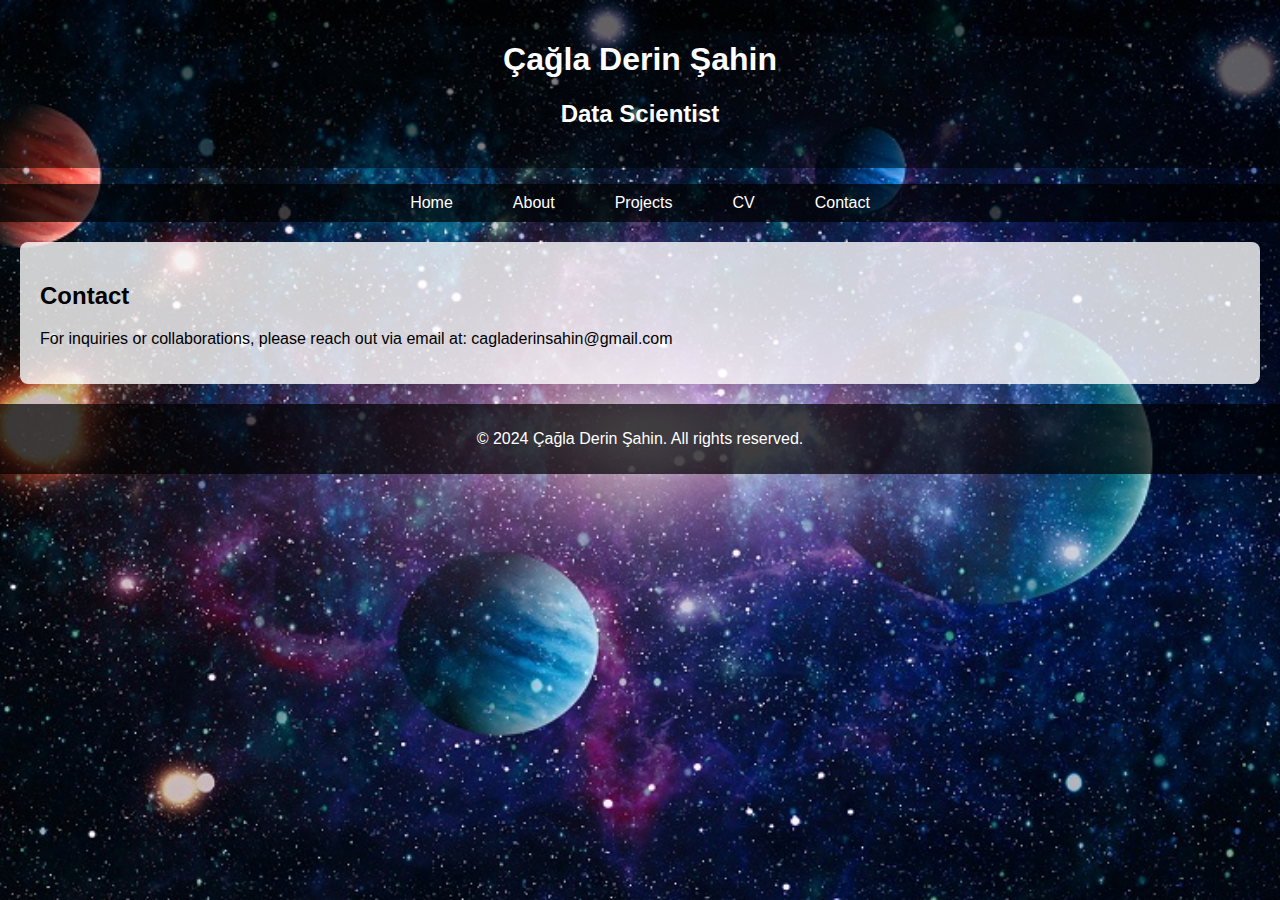
<file: Week5_CV_Latex_Overleaf_website/my_website/index.html>
<!DOCTYPE html>
<html lang="en">
<head>
    <meta charset="UTF-8">
    <meta name="viewport" content="width=device-width, initial-scale=1.0">
    <title>Çağla Derin Şahin - Contact</title>
    <link rel="stylesheet" href="styles.css">
</head>
<body>
    <header>
        <div class="header-content">
            <h1>Çağla Derin Şahin</h1>
            <h2>Data Scientist</h2>
        </div>
    </header>
    <nav>
        <ul>
            <li><a href="index.html">Home</a></li>
            <li><a href="about.html">About</a></li>
            <li><a href="projects.html">Projects</a></li>
            <li><a href="cv.html">CV</a></li>
            <li><a href="contact.html">Contact</a></li>
        </ul>
    </nav>
    <main>
        <section id="contact">
            <h2>Contact</h2>
            <p>For inquiries or collaborations, please reach out via email at: cagladerinsahin@gmail.com</p>
        </section>
    </main>
    <footer>
        <p>&copy; 2024 Çağla Derin Şahin. All rights reserved.</p>
    </footer>
</body>
</html>
</file>
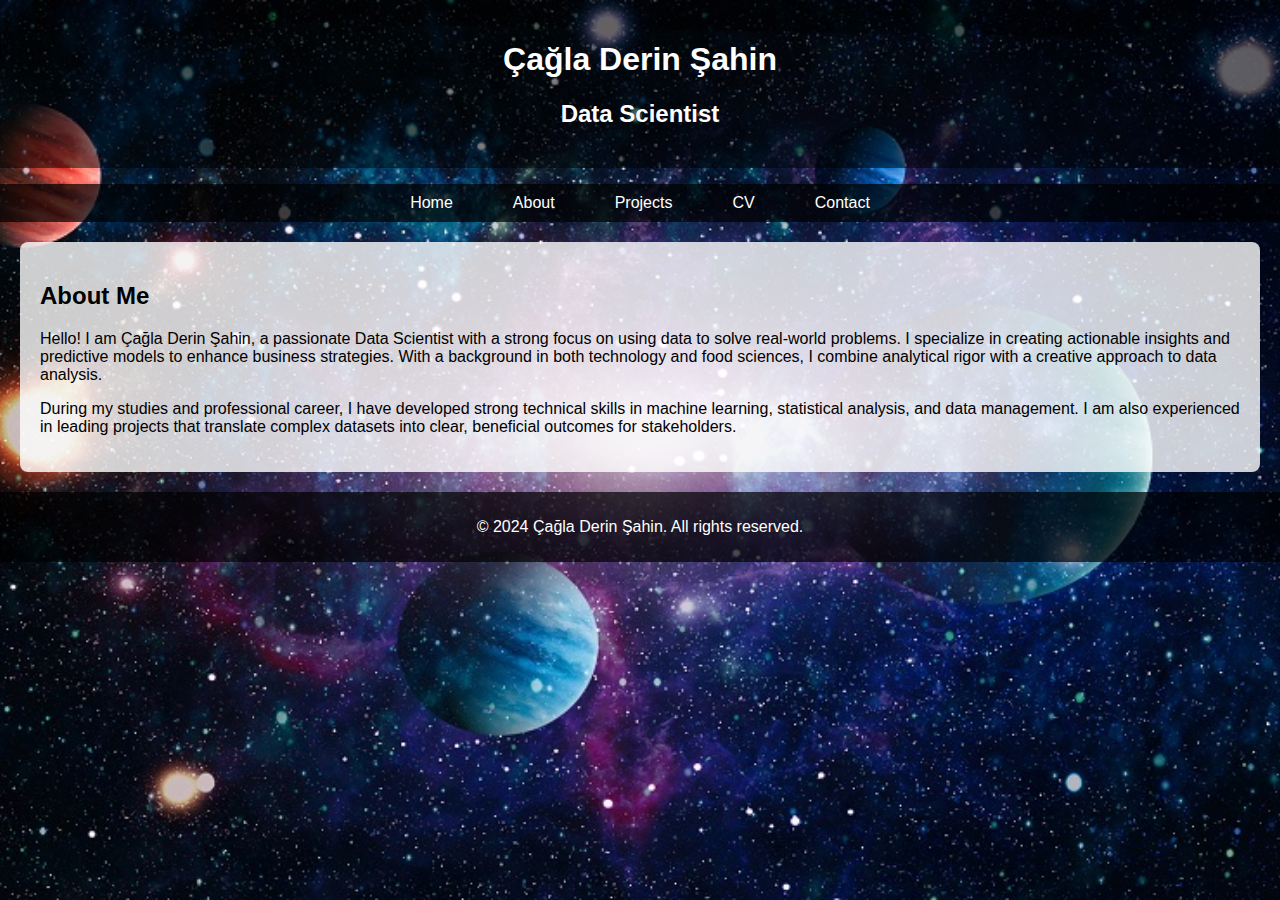
<file: Week5_CV_Latex_Overleaf_website/my_website/about.html>
<!DOCTYPE html>
<html lang="en">
<head>
    <meta charset="UTF-8">
    <meta name="viewport" content="width=device-width, initial-scale=1.0">
    <title>Çağla Derin Şahin - About</title>
    <link rel="stylesheet" href="styles.css">
</head>
<body>
    <header>
        <div class="header-content">
            <h1>Çağla Derin Şahin</h1>
            <h2>Data Scientist</h2>
        </div>
    </header>
    <nav>
        <ul>
            <li><a href="index.html">Home</a></li>
            <li><a href="about.html">About</a></li>
            <li><a href="projects.html">Projects</a></li>
            <li><a href="cv.html">CV</a></li>
            <li><a href="contact.html">Contact</a></li>
        </ul>
    </nav>
    <main>
        <section id="about">
            <h2>About Me</h2>
            <p>Hello! I am Çağla Derin Şahin, a passionate Data Scientist with a strong focus on using data to solve real-world problems. I specialize in creating actionable insights and predictive models to enhance business strategies. With a background in both technology and food sciences, I combine analytical rigor with a creative approach to data analysis.</p>
            <p>During my studies and professional career, I have developed strong technical skills in machine learning, statistical analysis, and data management. I am also experienced in leading projects that translate complex datasets into clear, beneficial outcomes for stakeholders.</p>
        </section>
    </main>
    <footer>
        <p>&copy; 2024 Çağla Derin Şahin. All rights reserved.</p>
    </footer>
</body>
</html>
</file>
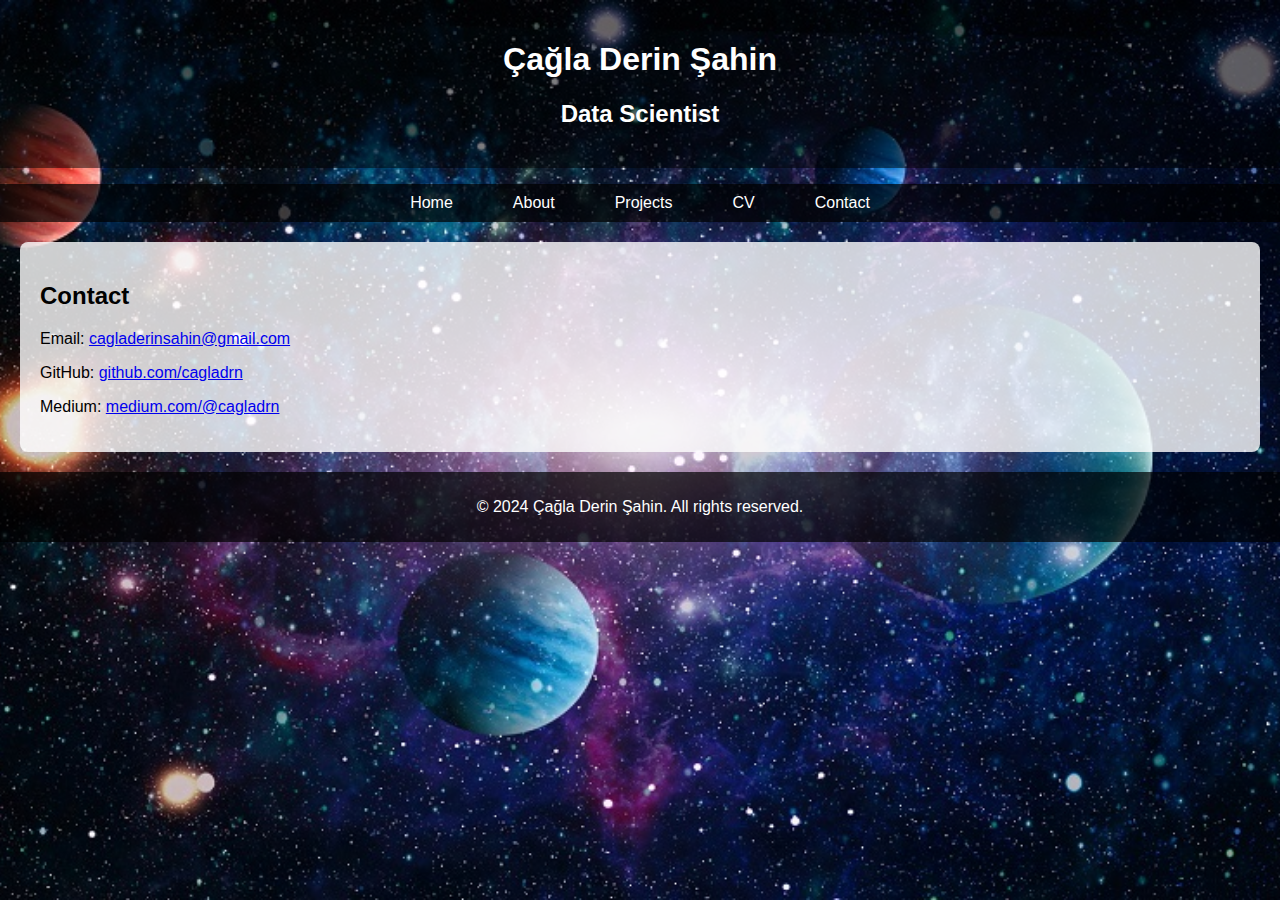
<file: Week5_CV_Latex_Overleaf_website/my_website/contact.html>
<!DOCTYPE html>
<html lang="en">
<head>
    <meta charset="UTF-8">
    <meta name="viewport" content="width=device-width, initial-scale=1.0">
    <title>Çağla Derin Şahin - Contact</title>
    <link rel="stylesheet" href="styles.css">
</head>
<body>
    <header>
        <div class="header-content">
            <h1>Çağla Derin Şahin</h1>
            <h2>Data Scientist</h2>
        </div>
    </header>
    <nav>
        <ul>
            <li><a href="index.html">Home</a></li>
            <li><a href="about.html">About</a></li>
            <li><a href="projects.html">Projects</a></li>
            <li><a href="cv.html">CV</a></li>
            <li><a href="contact.html">Contact</a></li>
        </ul>
    </nav>
    <main>
        <section id="contact">
            <h2>Contact</h2>
            <p>Email: <a href="mailto:cagladerinsahin@gmail.com">cagladerinsahin@gmail.com</a></p>
            <p>GitHub: <a href="https://github.com/cagladrn" target="_blank">github.com/cagladrn</a></p>
            <p>Medium: <a href="https://medium.com/@cagladerinsahin" target="_blank">medium.com/@cagladrn</a></p>
        </section>
    </main>
    <footer>
        <p>&copy; 2024 Çağla Derin Şahin. All rights reserved.</p>
    </footer>
</body>
</html>
</file>
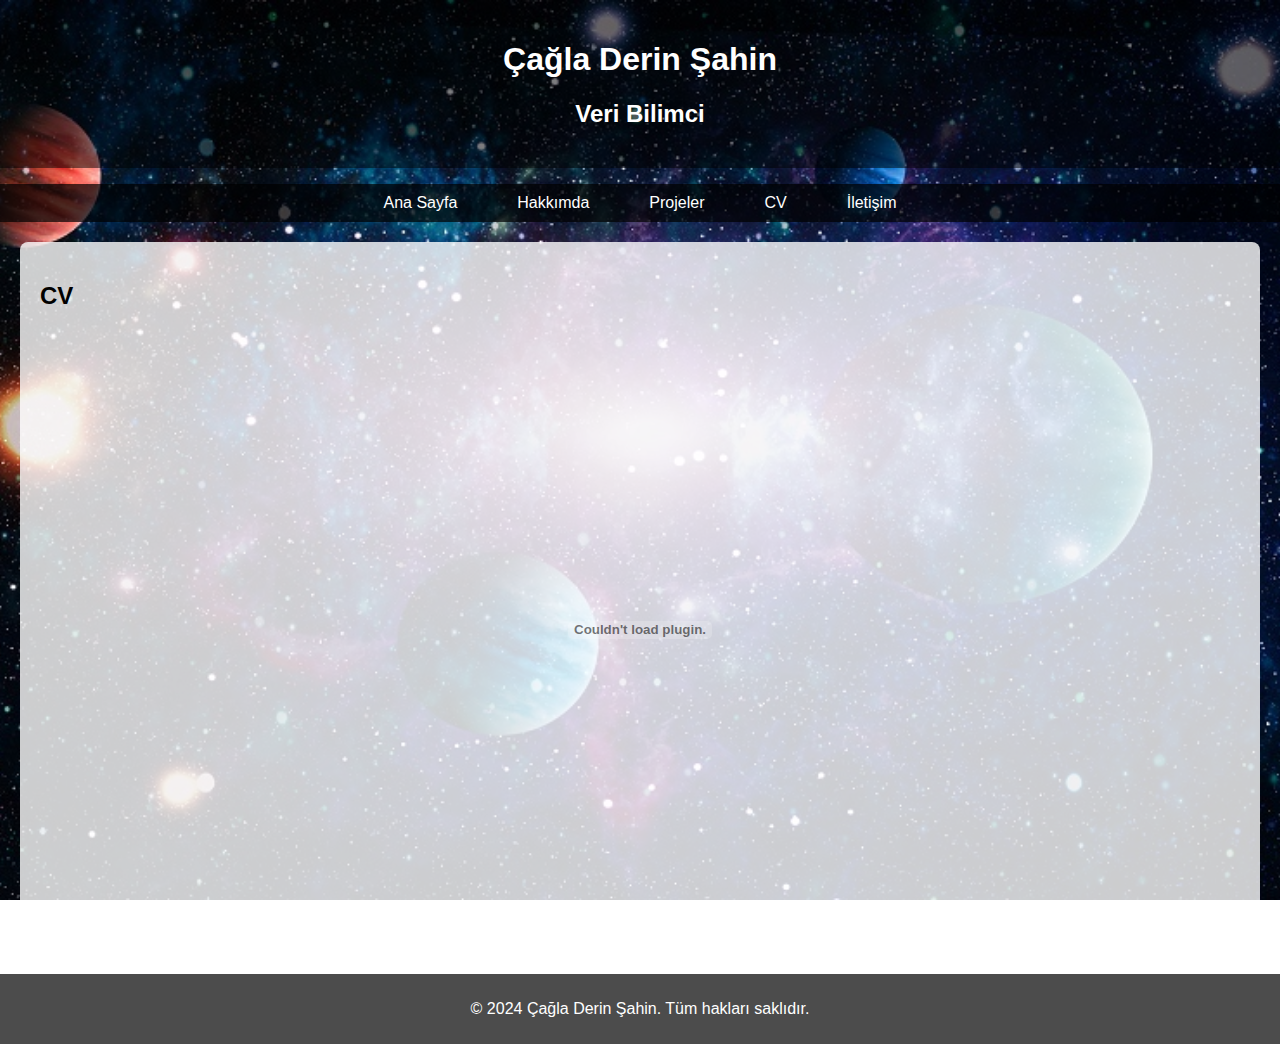
<file: Week5_CV_Latex_Overleaf_website/my_website/cv.html>
<!DOCTYPE html>
<html lang="en">
<head>
    <meta charset="UTF-8">
    <meta name="viewport" content="width=device-width, initial-scale=1.0">
    <title>Çağla Derin Şahin - CV</title>
    <link rel="stylesheet" href="styles.css">
</head>
<body>
    <header>
        <div class="header-content">
            <h1>Çağla Derin Şahin</h1>
            <h2>Veri Bilimci</h2>
        </div>
    </header>
    <nav>
        <ul>
            <li><a href="index.html">Ana Sayfa</a></li>
            <li><a href="about.html">Hakkımda</a></li>
            <li><a href="projects.html">Projeler</a></li>
            <li><a href="cv.html">CV</a></li>
            <li><a href="contact.html">İletişim</a></li>
        </ul>
    </nav>
    <main>
        <section id="cv">
            <h2>CV</h2>
            <embed src="my_CV.pdf" type="application/pdf" width="100%" height="600px" />
        </section>
    </main>
    <footer>
        <p>&copy; 2024 Çağla Derin Şahin. Tüm hakları saklıdır.</p>
    </footer>
</body>
</html>
</file>
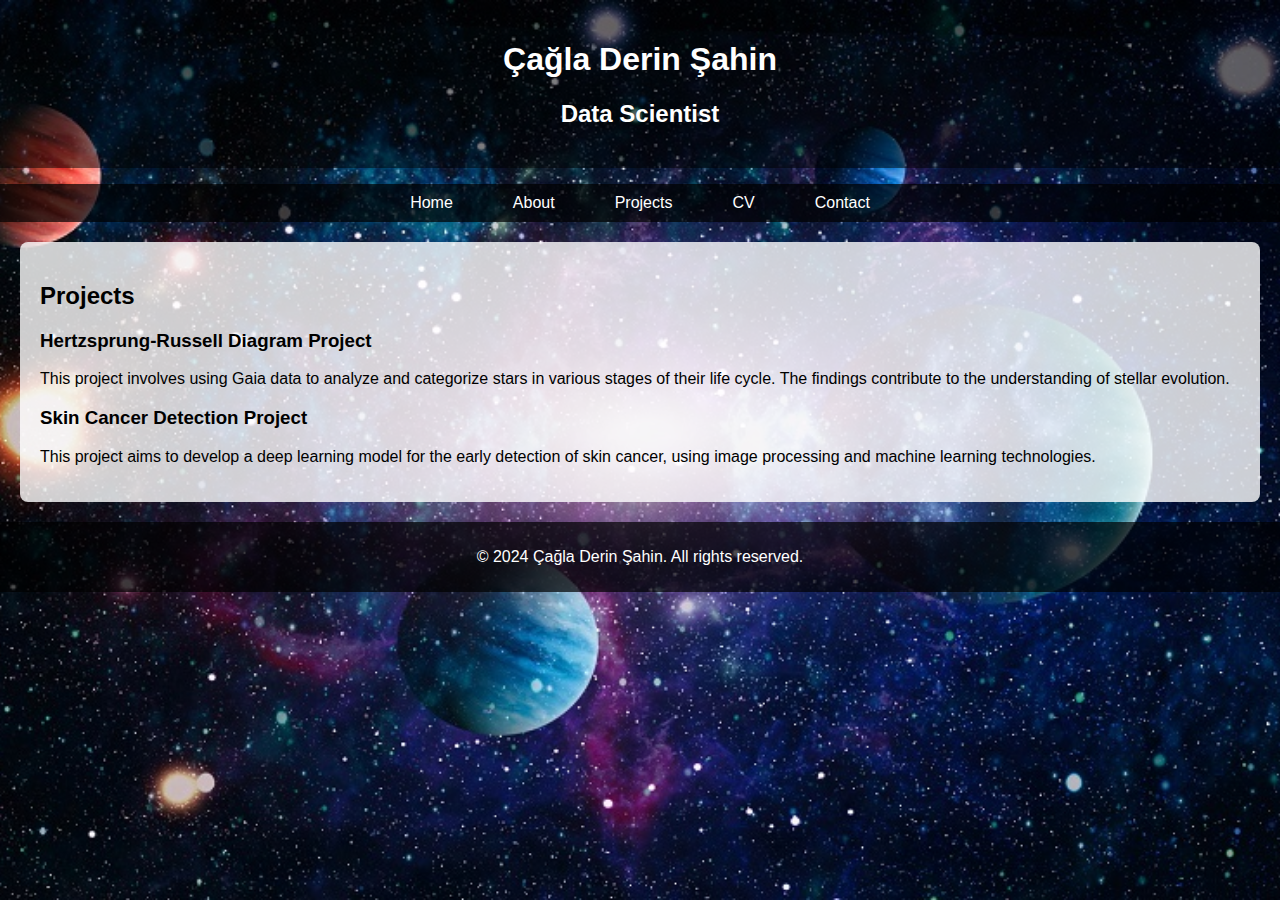
<file: Week5_CV_Latex_Overleaf_website/my_website/projects.html>
<!DOCTYPE html>
<html lang="en">
<head>
    <meta charset="UTF-8">
    <meta name="viewport" content="width=device-width, initial-scale=1.0">
    <title>Çağla Derin Şahin - Projects</title>
    <link rel="stylesheet" href="styles.css">
</head>
<body>
    <header>
        <div class="header-content">
            <h1>Çağla Derin Şahin</h1>
            <h2>Data Scientist</h2>
        </div>
    </header>
    <nav>
        <ul>
            <li><a href="index.html">Home</a></li>
            <li><a href="about.html">About</a></li>
            <li><a href="projects.html">Projects</a></li>
            <li><a href="cv.html">CV</a></li>
            <li><a href="contact.html">Contact</a></li>
        </ul>
    </nav>
    <main>
        <section id="projects">
            <h2>Projects</h2>
            <div class="project">
                <h3>Hertzsprung-Russell Diagram Project</h3>
                <p>This project involves using Gaia data to analyze and categorize stars in various stages of their life cycle. The findings contribute to the understanding of stellar evolution.</p>
            </div>
            <div class="project">
                <h3>Skin Cancer Detection Project</h3>
                <p>This project aims to develop a deep learning model for the early detection of skin cancer, using image processing and machine learning technologies.</p>
            </div>
        </section>
    </main>
    <footer>
        <p>&copy; 2024 Çağla Derin Şahin. All rights reserved.</p>
    </footer>
</body>
</html>
</file>
<file: Week5_CV_Latex_Overleaf_website/my_website/styles.css>
body {
    margin: 0;
    font-family: Arial, sans-serif;
    background-image: url('planet.jpg');
    background-size: cover;
    background-position: center;
    background-repeat: no-repeat;
    background-attachment: fixed;
}

.header-content {
    background-color: rgba(0, 0, 0, 0.5); /* Şeffaflık eklemek için */
    padding: 20px;
    color: white;
    text-align: center;
}

nav ul {
    list-style-type: none;
    padding: 0;
    display: flex;
    justify-content: center;
    background-color: rgba(0, 0, 0, 0.7); /* Şeffaflık eklemek için */
}

nav ul li {
    margin: 0 10px;
}

nav ul li a {
    color: white;
    text-decoration: none;
    padding: 10px 20px;
    display: block;
}

nav ul li a:hover {
    background-color: rgba(255, 255, 255, 0.3); /* Hover etkisi */
}

main {
    padding: 20px;
    background-color: rgba(255, 255, 255, 0.8); /* Şeffaflık eklemek için */
    margin: 20px;
    border-radius: 8px;
}

footer {
    text-align: center;
    padding: 10px;
    background-color: rgba(0, 0, 0, 0.7);
    color: white;
}
</file>
